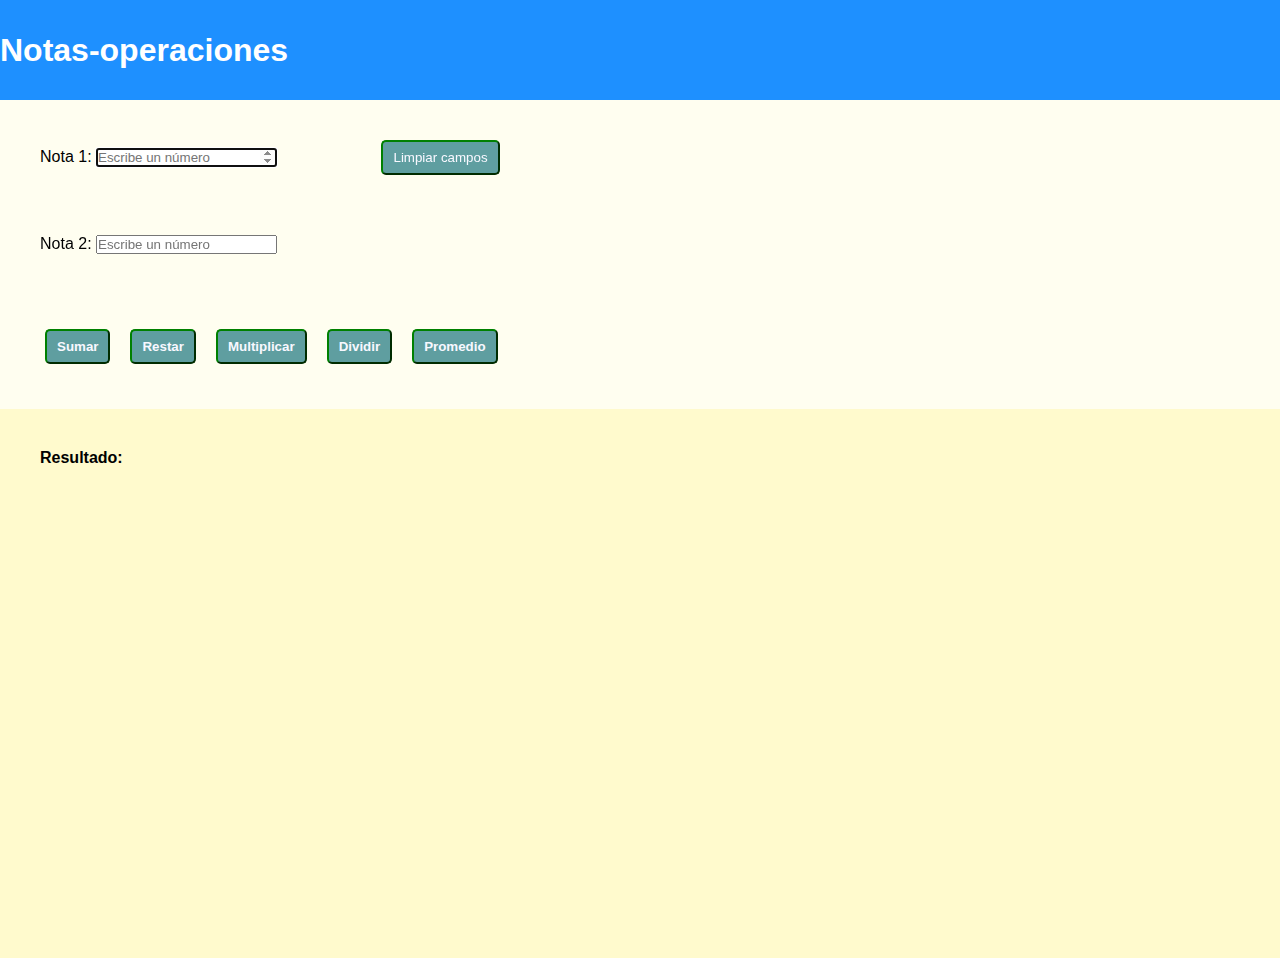
<file: index.html>
<!DOCTYPE html>
<html lang="es">
<head>
    <meta charset="UTF-8">
    <meta http-equiv="X-UA-Compatible" content="IE=edge">
    <meta name="viewport" content="width=device-width, initial-scale=1.0">
    <title>Notas - operaciones</title>
    <link rel="stylesheet" href="css/design.css"/>
</head>
<body>

    <header>
        <h1>Notas-operaciones</h1>
    </header>


        <form name="" id="notasoperaciones">

            <div class="campos"><div class="nota1">
            <label >Nota 1: </label>
            <input type="number" name="" id="valor1" autofocus
            placeholder="Escribe un número">
            <button button type="button" class="boton" name="btn" onclick="limpiar();">Limpiar campos</button></div>
            <div class="nota2">
            <label>Nota 2:</label>
            <input type="number" name="" id="valor2"
            placeholder="Escribe un número"></div>
            </div>

            <div class="botones" name="botones">
            <button type="button" class="boton1" name="btn" onclick="sumar();">Sumar</button>
            <button type="button" class="boton2" name="btn" onclick="restar();">Restar</button>
            <button type="button" class="boton3" name="btn" onclick="multiplicar();">Multiplicar</button>
            <button type="button" class="boton4" name="btn" onclick="dividir();">Dividir</button>
            <button type="button" class="boton5" name="btn" onclick="promedio();">Promedio</button>
            </div>
            <div class="resultado" name="resultado">
            <p class="rpta">Resultado: <span id="resultado" ></span></p>
            </div>
    </form>

    <script type="text/javascript" src="js/funciones.js">

    </script>
    
</body>
</html>
</file>
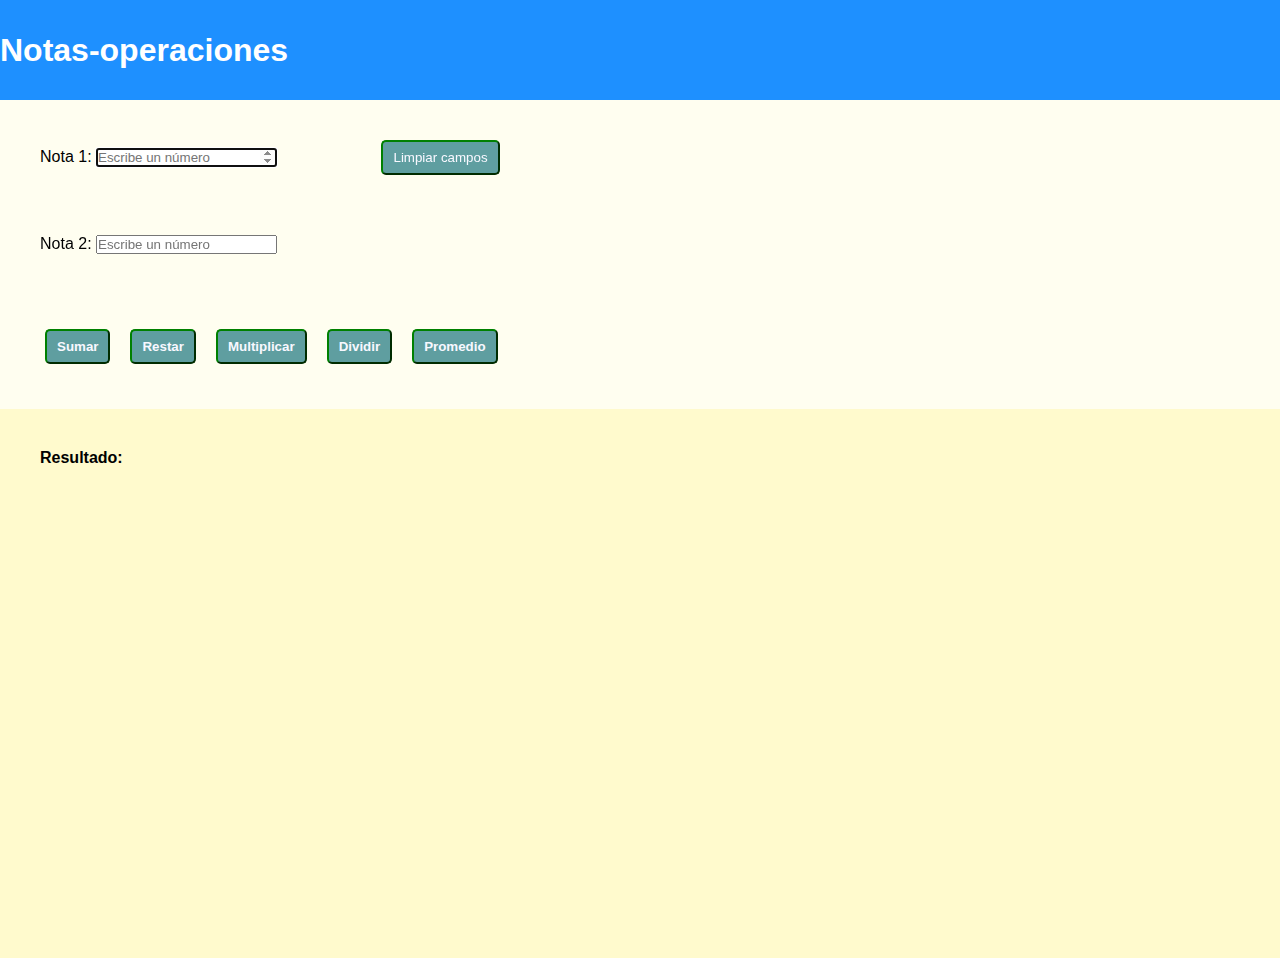
<file: calcuoperaciones.html>
<!DOCTYPE html>
<html lang="es">
<head>
    <meta charset="UTF-8">
    <meta http-equiv="X-UA-Compatible" content="IE=edge">
    <meta name="viewport" content="width=device-width, initial-scale=1.0">
    <title>Notas - operaciones</title>
    <link rel="stylesheet" href="css/design.css"/>
</head>
<body>

    <header>
        <h1>Notas-operaciones</h1>
    </header>


        <form name="" id="notasoperaciones">

            <div class="campos"><div class="nota1">
            <label >Nota 1: </label>
            <input type="number" name="" id="valor1" autofocus
            placeholder="Escribe un número">
            <button button type="button" class="boton" name="btn" onclick="limpiar();">Limpiar campos</button></div>
            <div class="nota2">
            <label>Nota 2:</label>
            <input type="number" name="" id="valor2"
            placeholder="Escribe un número"></div>
            </div>

            <div class="botones" name="botones">
            <button type="button" class="boton1" name="btn" onclick="sumar();">Sumar</button>
            <button type="button" class="boton2" name="btn" onclick="restar();">Restar</button>
            <button type="button" class="boton3" name="btn" onclick="multiplicar();">Multiplicar</button>
            <button type="button" class="boton4" name="btn" onclick="dividir();">Dividir</button>
            <button type="button" class="boton5" name="btn" onclick="promedio();">Promedio</button>
            </div>
            <div class="resultado" name="resultado">
            <p class="rpta">Resultado: <span id="resultado" ></span></p>
            </div>
    </form>

    <script type="text/javascript" src="js/funciones.js">

    </script>
    
</body>
</html>
</file>
<file: css/design.css>
*{ 
    margin: 0px;
    padding: 0px;

}

body{
    background-color: rgb(255, 254, 240);
    font-family: 'Segoe UI', Tahoma, Geneva, Verdana, sans-serif;
    
}

header{
    background-color: dodgerblue;
    height: 100px;
    width: 100%;
    margin: 0px;
    text-align: left;
    line-height: 100px;
    color: white;
}

.boton{
    padding: 8px 10px;
    background-color: cadetblue;
    color: ghostwhite;
    border-radius: 5px;
    border-color: green;
    cursor: pointer;
    margin-left: 100px;
}

.boton1{
    padding: 8px 10px;
    font-weight: bold;
    margin-top: 10px;
    margin-right: 20px;
    background-color: cadetblue;
    color: ghostwhite;
    border-radius: 5px;
    border-color: green;
    cursor: pointer;
}
.boton2{
    padding: 8px 10px;
    font-weight: bold;
    margin-top: 10px;
    margin-right: 20px;
    background-color: cadetblue;
    color: ghostwhite;
    border-radius: 5px;
    border-color: green;
    cursor: pointer;
}
.boton3{
    padding: 8px 10px;
    margin-top: 10px;
    margin-right: 20px;
    font-weight: bold;
    background-color: cadetblue;
    color: ghostwhite;
    border-radius: 5px;
    border-color: green;
    cursor: pointer;
}
.boton4{
    padding: 8px 10px;
    font-weight: bold;
    margin-top: 10px;
    margin-right: 20px;
    background-color: cadetblue;
    color: ghostwhite;
    border-radius: 5px;
    border-color: green;
    cursor: pointer;
}
.boton5{
    padding: 8px 10px;
    font-weight: bold;
    margin-top: 10px;
    margin-right: 20px;
    background-color: cadetblue;
    color: ghostwhite;
    border-radius: 5px;
    border-color: green;
    cursor: pointer;
}

.botones{
    margin-top: 20px;
    display: flex;
    flex-direction: row;
    justify-content: left;
    padding: 45px;

}
.campos{
    margin-left: 40px;
    margin-top: 40px;
}
.nota2{
    margin-top:60px;
}

.resultado{
    position: absolute;
    margin-top: 0px;
    width: 100%;
    height: 549px;
    font-weight: bold;
    text-align: left;
    background-color: lemonchiffon;
}
.rpta{
    margin-top: 40px;
    margin-left: 40px;
}
/*comentario para subir*/
</file>
